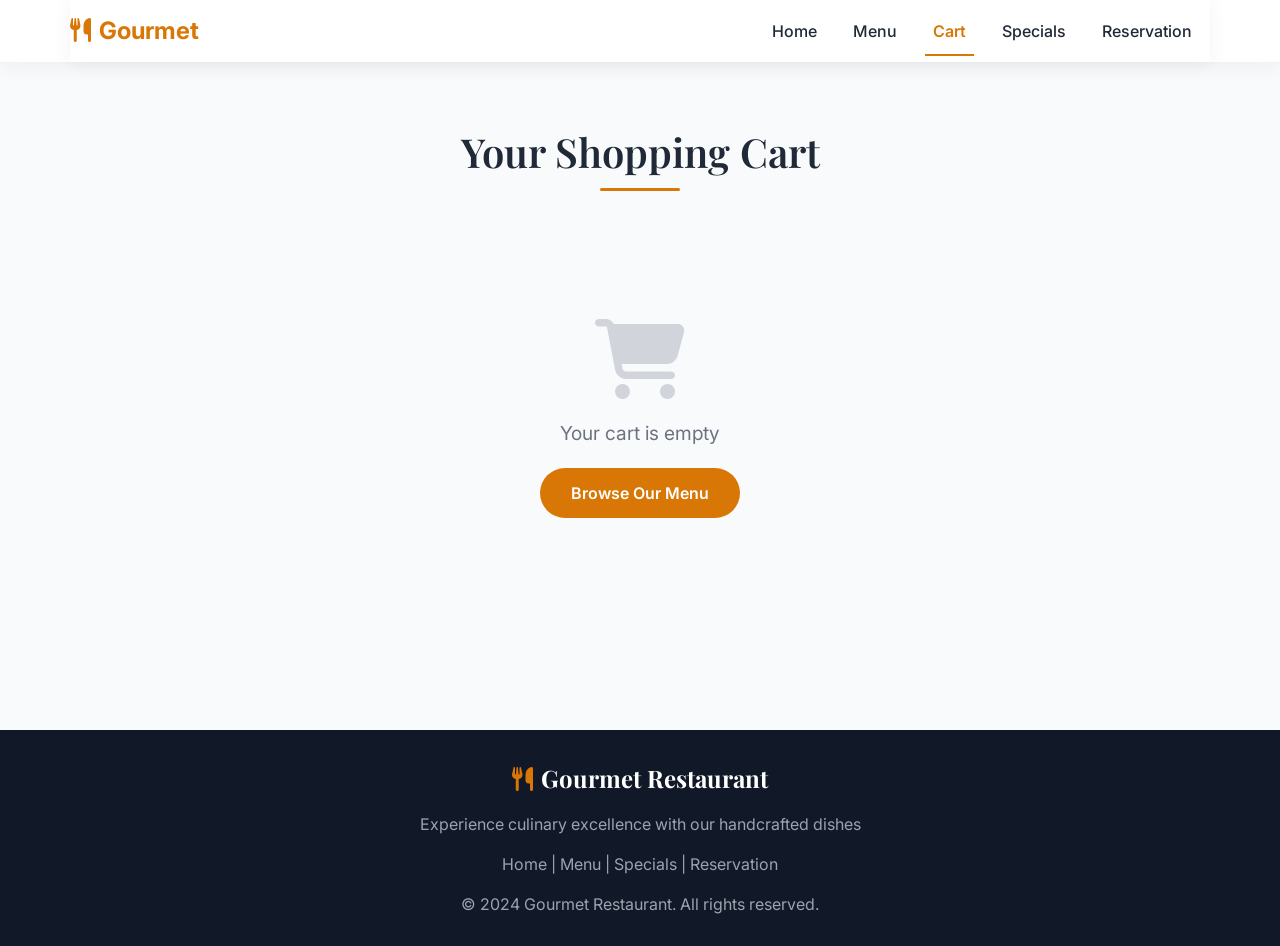
<file: cart.html>
<!DOCTYPE html>
<html lang="en">
<head>
    <meta charset="UTF-8">
    <meta name="viewport" content="width=device-width, initial-scale=1.0">
    <title>Your Cart | Gourmet Restaurant</title>
    
    <!-- Bootstrap CSS -->
    <link href="https://cdn.jsdelivr.net/npm/bootstrap@5.3.2/dist/css/bootstrap.min.css" rel="stylesheet">
    <!-- Font Awesome -->
    <link rel="stylesheet" href="https://cdnjs.cloudflare.com/ajax/libs/font-awesome/6.4.0/css/all.min.css">
    <!-- Google Fonts -->
    <link href="https://fonts.googleapis.com/css2?family=Inter:wght@300;400;500;600;700&family=Playfair+Display:wght@400;500;600;700&display=swap" rel="stylesheet">

    <style>
        /* === GLOBAL STYLES - Consistent with main website === */
        :root {
            --primary-color: #d97706;
            --secondary-color: #78350f;
            --text-dark: #1f2937;
            --text-light: #f3f4f6;
            --bg-light: #f9fafb;
            --border-light: #e5e7eb;
            --success-color: #10b981;
            --danger-color: #ef4444;
        }
        
        body {
            font-family: 'Inter', sans-serif;
            color: var(--text-dark);
            padding-top: 80px;
            background-color: var(--bg-light);
        }
        
        h1, h2, h3, h4, h5, h6 {
            font-family: 'Playfair Display', serif;
            font-weight: 600;
        }
        
        /* === HEADER STYLES - Same as main website === */
        #header {
            transition: all 0.3s ease;
            background: rgba(255,255,255,0.95);
            backdrop-filter: blur(12px);
            border-bottom: 1px solid rgba(0,0,0,0.05);
        }
        
        .navbar {
            background: rgba(255,255,255,0.95) !important;
            backdrop-filter: blur(12px);
            box-shadow: 0 4px 20px rgba(0,0,0,0.05);
        }
        
        .navbar-brand {
            font-size: 1.5rem;
            font-weight: 700;
            color: var(--primary-color) !important;
            transition: transform 0.3s ease;
        }
        
        .navbar-brand:hover {
            transform: scale(1.05);
        }
        
        .navbar-brand i {
            color: var(--primary-color);
        }
        
        .nav-link {
            font-weight: 500;
            color: var(--text-dark) !important;
            margin: 0 10px;
            transition: color 0.3s;
            position: relative;
        }
        
        .nav-link:hover {
            color: var(--primary-color) !important;
        }
        
        .nav-link::after {
            content: "";
            position: absolute;
            left: 0;
            bottom: -5px;
            width: 0;
            height: 2px;
            background: var(--primary-color);
            transition: 0.3s;
        }
        
        .nav-link:hover::after {
            width: 100%;
        }
        
        .nav-link.active {
            color: var(--primary-color) !important;
            font-weight: 600;
        }
        
        .nav-link.active::after {
            width: 100%;
        }
        
        /* === CART PAGE SPECIFIC STYLES === */
        .page-title {
            position: relative;
            margin-bottom: 40px;
            text-align: center;
        }
        
        .page-title h2 {
            font-size: 2.5rem;
            color: var(--text-dark);
            display: inline-block;
            position: relative;
            padding-bottom: 15px;
        }
        
        .page-title h2::after {
            content: '';
            position: absolute;
            bottom: 0;
            left: 50%;
            transform: translateX(-50%);
            width: 80px;
            height: 3px;
            background: var(--primary-color);
            border-radius: 3px;
        }
        
        .cart-item {
            background: white;
            padding: 20px;
            margin-bottom: 20px;
            border-radius: 16px;
            box-shadow: 0 4px 16px rgba(0,0,0,0.05);
            border: 1px solid var(--border-light);
            transition: all 0.3s ease;
        }
        
        .cart-item:hover {
            box-shadow: 0 8px 24px rgba(217, 119, 6, 0.1);
            transform: translateY(-2px);
            border-color: var(--primary-color);
        }
        
        .cart-item img {
            width: 100px;
            height: 100px;
            object-fit: cover;
            border-radius: 12px;
            margin-right: 20px;
            border: 3px solid white;
            box-shadow: 0 4px 12px rgba(0,0,0,0.1);
            transition: transform 0.3s ease;
        }
        
        .cart-item:hover img {
            transform: scale(1.05);
        }
        
        .cart-item-details h6 {
            font-size: 1.2rem;
            font-weight: 600;
            margin: 0 0 8px 0;
            color: var(--text-dark);
        }
        
        .cart-item-details small {
            color: #6b7280;
            font-size: 0.9rem;
            display: block;
            margin-bottom: 5px;
        }
        
        .item-price {
            font-weight: 600;
            color: var(--primary-color);
        }
        
        .quantity-control {
            background: #f3f4f6;
            border-radius: 50px;
            padding: 5px;
            display: inline-flex;
            align-items: center;
        }
        
        .quantity-control button {
            width: 36px;
            height: 36px;
            padding: 0;
            font-size: 1.1rem;
            border-radius: 50%;
            border: none;
            background: white;
            color: var(--text-dark);
            font-weight: 600;
            display: flex;
            align-items: center;
            justify-content: center;
            transition: all 0.2s ease;
            box-shadow: 0 2px 6px rgba(0,0,0,0.05);
        }
        
        .quantity-control button:hover {
            background: var(--primary-color);
            color: white;
            transform: scale(1.1);
        }
        
        .quantity-control span {
            min-width: 40px;
            text-align: center;
            font-weight: 600;
            color: var(--text-dark);
        }
        
        .remove-btn {
            color: var(--danger-color);
            cursor: pointer;
            font-size: 1.3rem;
            transition: all 0.2s ease;
            width: 40px;
            height: 40px;
            display: flex;
            align-items: center;
            justify-content: center;
            border-radius: 50%;
            background: rgba(239, 68, 68, 0.1);
        }
        
        .remove-btn:hover {
            color: white;
            background: var(--danger-color);
            transform: rotate(90deg);
        }
        
        .subtotal-text {
            font-size: 0.95rem;
            color: #6b7280;
            font-weight: 500;
        }
        
        .cart-summary {
            background: white;
            border-radius: 16px;
            padding: 25px;
            margin-top: 30px;
            border: 1px solid var(--border-light);
            box-shadow: 0 4px 16px rgba(0,0,0,0.05);
        }
        
        .summary-row {
            display: flex;
            justify-content: space-between;
            align-items: center;
            padding: 12px 0;
            border-bottom: 1px solid #f0f0f0;
        }
        
        .summary-row:last-child {
            border-bottom: none;
        }
        
        .summary-label {
            font-size: 1rem;
            color: #6b7280;
        }
        
        .summary-value {
            font-weight: 600;
            color: var(--text-dark);
        }
        
        .cart-total {
            font-size: 1.8rem;
            font-weight: 700;
            color: var(--primary-color);
        }
        
        .btn-checkout {
            background: var(--primary-color);
            border-color: var(--primary-color);
            color: white;
            padding: 15px 40px;
            border-radius: 50px;
            font-weight: 600;
            font-size: 1.1rem;
            transition: all 0.3s ease;
            box-shadow: 0 4px 12px rgba(217, 119, 6, 0.3);
        }
        
        .btn-checkout:hover {
            background: var(--secondary-color);
            border-color: var(--secondary-color);
            transform: translateY(-2px) scale(1.05);
            box-shadow: 0 8px 20px rgba(217, 119, 6, 0.4);
        }
        
        .btn-checkout:active {
            transform: translateY(0) scale(0.95);
        }
        
        .btn-checkout i {
            margin-right: 8px;
        }
        
        .empty-cart {
            text-align: center;
            padding: 80px 0;
            color: #6b7280;
        }
        
        .empty-cart i {
            font-size: 5rem;
            color: #d1d5db;
            margin-bottom: 20px;
        }
        
        .empty-cart p {
            font-size: 1.2rem;
            margin-bottom: 20px;
        }
        
        .empty-cart .btn {
            background: var(--primary-color);
            color: white;
            border-radius: 50px;
            padding: 12px 30px;
            font-weight: 600;
            transition: all 0.3s ease;
        }
        
        .empty-cart .btn:hover {
            background: var(--secondary-color);
            transform: scale(1.05);
        }
        
        /* Checkout Form */
        .checkout-form-container {
            background: white;
            border-radius: 16px;
            padding: 30px;
            margin-top: 30px;
            border: 1px solid var(--border-light);
            box-shadow: 0 4px 16px rgba(0,0,0,0.05);
        }
        
        .checkout-form-container h4 {
            color: var(--text-dark);
            margin-bottom: 25px;
            position: relative;
            padding-bottom: 15px;
        }
        
        .checkout-form-container h4::after {
            content: '';
            position: absolute;
            bottom: 0;
            left: 0;
            width: 60px;
            height: 3px;
            background: var(--primary-color);
            border-radius: 3px;
        }
        
        .form-control {
            border: 2px solid var(--border-light);
            border-radius: 12px;
            padding: 12px 15px;
            transition: all 0.3s ease;
        }
        
        .form-control:focus {
            border-color: var(--primary-color);
            box-shadow: 0 0 0 4px rgba(217, 119, 6, 0.1);
            outline: none;
        }
        
        .btn-confirm {
            background: var(--success-color);
            border: none;
            color: white;
            padding: 14px;
            border-radius: 12px;
            font-weight: 600;
            transition: all 0.3s ease;
        }
        
        .btn-confirm:hover {
            background: #0f9d6e;
            transform: translateY(-2px);
            box-shadow: 0 8px 20px rgba(16, 185, 129, 0.3);
        }
        
        /* Footer */
        footer {
            background: #111827;
            color: #9ca3af;
            padding: 30px 0;
            margin-top: 60px;
        }
        
        footer a {
            color: #9ca3af;
            text-decoration: none;
            transition: color 0.3s ease;
        }
        
        footer a:hover {
            color: var(--primary-color);
        }
        
        .footer-brand {
            color: white;
            font-size: 1.5rem;
            font-weight: 700;
            font-family: 'Playfair Display', serif;
        }
        
        .footer-brand i {
            color: var(--primary-color);
        }
        
        /* Dark Mode Support */
        .dark-mode {
            background-color: #121212;
        }
        
        .dark-mode body {
            background-color: #121212;
            color: #f5f5f5;
        }
        
        .dark-mode .navbar {
            background: rgba(18, 18, 18, 0.95) !important;
        }
        
        .dark-mode .nav-link {
            color: #f5f5f5 !important;
        }
        
        .dark-mode .cart-item,
        .dark-mode .cart-summary,
        .dark-mode .checkout-form-container {
            background: #1e1e1e;
            border-color: #333;
        }
        
        .dark-mode .cart-item-details h6 {
            color: #f5f5f5;
        }
        
        .dark-mode .quantity-control {
            background: #2d2d2d;
        }
        
        .dark-mode .quantity-control button {
            background: #1e1e1e;
            color: #f5f5f5;
        }
        
        /* Responsive */
        @media (max-width: 768px) {
            .cart-item {
                flex-direction: column;
                align-items: flex-start;
            }
            
            .cart-item .d-flex {
                width: 100%;
                margin-bottom: 15px;
            }
            
            .cart-item .d-flex:last-child {
                margin-bottom: 0;
                justify-content: space-between;
            }
            
            .cart-total {
                font-size: 1.4rem;
            }
            
            .btn-checkout {
                width: 100%;
            }
        }
        
        @media (max-width: 576px) {
            body {
                padding-top: 70px;
            }
            
            .page-title h2 {
                font-size: 2rem;
            }
            
            .cart-item img {
                width: 70px;
                height: 70px;
            }
            
            .cart-item-details h6 {
                font-size: 1rem;
            }
            
            .quantity-control button {
                width: 30px;
                height: 30px;
            }
            
            .remove-btn {
                width: 35px;
                height: 35px;
                font-size: 1.1rem;
            }
        }
    </style>
</head>
<body>

<!-- HEADER - Consistent with main website -->
<header id="header" class="fixed-top">
    <nav class="navbar navbar-expand-lg navbar-light container">
        <a class="navbar-brand" href="index.html">
            <i class="fas fa-utensils me-2"></i>Gourmet
        </a>

        <button class="navbar-toggler" type="button" data-bs-toggle="collapse" data-bs-target="#navbarNav">
            <span class="navbar-toggler-icon"></span>
        </button>

        <div class="collapse navbar-collapse" id="navbarNav">
            <ul class="navbar-nav ms-auto align-items-center">
                <li class="nav-item">
                    <a class="nav-link" href="index.html">Home</a>
                </li>
                <li class="nav-item">
                    <a class="nav-link" href="index.html#menu">Menu</a>
                </li>
                <li class="nav-item">
                    <a class="nav-link active" href="cart.html">Cart</a>
                </li>
                <li class="nav-item">
                    <a class="nav-link" href="index.html#specials">Specials</a>
                </li>
                <li class="nav-item">
                    <a class="nav-link" href="index.html#reservation">Reservation</a>
                </li>
            </ul>
        </div>
    </nav>
</header>

<!-- CART SECTION -->
<section class="py-5">
    <div class="container">
        <div class="page-title">
            <h2>Your Shopping Cart</h2>
        </div>
        
        <div id="cartItemsContainer"></div>
        
        <!-- Cart Summary -->
        <div class="cart-summary" id="cartSummary" style="display: none;">
            <div class="summary-row">
                <span class="summary-label">Subtotal</span>
                <span class="summary-value" id="subtotalAmount">$0.00</span>
            </div>
            <div class="summary-row">
                <span class="summary-label">Delivery Fee</span>
                <span class="summary-value" id="deliveryFee">$5.00</span>
            </div>
            <div class="summary-row">
                <span class="summary-label">Tax (10%)</span>
                <span class="summary-value" id="taxAmount">$0.00</span>
            </div>
            <hr>
            <div class="summary-row">
                <span class="summary-label fw-bold">Total</span>
                <span class="cart-total" id="cartTotal">$0.00</span>
            </div>
        </div>
        
        <div class="text-end mt-4">
            <button id="checkoutButton" class="btn btn-checkout" onclick="goToCheckout()">
                <i class="fas fa-lock"></i> Proceed to Checkout
            </button>
        </div>

        <!-- Checkout Form (hidden initially) -->
        <div id="checkoutFormContainer" class="checkout-form-container" style="display: none;">
            <h4>Delivery Details</h4>
            <form id="checkoutForm">
                <div class="row">
                    <div class="col-md-6 mb-3">
                        <input type="text" class="form-control" placeholder="Full Name" required>
                    </div>
                    <div class="col-md-6 mb-3">
                        <input type="email" class="form-control" placeholder="Email Address" required>
                    </div>
                    <div class="col-md-6 mb-3">
                        <input type="tel" class="form-control" placeholder="Phone Number" required>
                    </div>
                    <div class="col-md-6 mb-3">
                        <input type="text" class="form-control" placeholder="Delivery Address" required>
                    </div>
                    <div class="col-12">
                        <textarea class="form-control" rows="2" placeholder="Additional Instructions (Optional)"></textarea>
                    </div>
                </div>
                <button type="submit" class="btn btn-confirm w-100 mt-3">
                    <i class="fas fa-check-circle me-2"></i>Confirm & Place Order
                </button>
            </form>
        </div>
    </div>
</section>

<!-- FOOTER -->
<footer>
    <div class="container">
        <div class="row">
            <div class="col-md-12 text-center">
                <div class="footer-brand mb-3">
                    <i class="fas fa-utensils me-2"></i>Gourmet Restaurant
                </div>
                <p class="mb-3">Experience culinary excellence with our handcrafted dishes</p>
                <div class="mb-3">
                    <a href="index.html">Home</a> | 
                    <a href="index.html#menu">Menu</a> | 
                    <a href="index.html#specials">Specials</a> | 
                    <a href="index.html#reservation">Reservation</a>
                </div>
                <p class="mb-0">&copy; 2024 Gourmet Restaurant. All rights reserved.</p>
            </div>
        </div>
    </div>
</footer>

<!-- BOOTSTRAP JS -->
<script src="https://cdn.jsdelivr.net/npm/bootstrap@5.3.2/dist/js/bootstrap.bundle.min.js"></script>

<script>
    let cart = JSON.parse(localStorage.getItem('cart')) || [];

    function updateCartUI() {
        const container = document.getElementById('cartItemsContainer');
        const totalEl = document.getElementById('cartTotal');
        const subtotalEl = document.getElementById('subtotalAmount');
        const taxEl = document.getElementById('taxAmount');
        const summaryEl = document.getElementById('cartSummary');
        const checkoutBtn = document.getElementById('checkoutButton');
        const deliveryFee = 5.00;

        container.innerHTML = '';
        
        if(cart.length === 0) {
            container.innerHTML = `
                <div class="empty-cart">
                    <i class="fas fa-shopping-cart"></i>
                    <p>Your cart is empty</p>
                    <a href="index.html#menu" class="btn">Browse Our Menu</a>
                </div>
            `;
            totalEl.textContent = '$0.00';
            if (subtotalEl) subtotalEl.textContent = '$0.00';
            if (taxEl) taxEl.textContent = '$0.00';
            if (summaryEl) summaryEl.style.display = 'none';
            if (checkoutBtn) checkoutBtn.style.display = 'none';
            return;
        }

        if (summaryEl) summaryEl.style.display = 'block';
        if (checkoutBtn) checkoutBtn.style.display = 'inline-block';
        
        let totalPrice = 0;

        cart.forEach((item, index) => {
            let subtotal = item.price * item.quantity;
            totalPrice += subtotal;

            container.innerHTML += `
                <div class="cart-item flex-column flex-md-row justify-content-between">
                    <div class="d-flex align-items-center mb-2 mb-md-0">
                        <img src="${item.image}" alt="${item.name}" onerror="this.src='https://via.placeholder.com/100'">
                        <div class="cart-item-details ms-3">
                            <h6>${item.name}</h6>
                            <small>Price: <span class="item-price">$${item.price.toFixed(2)}</span> each</small>
                            <small class="mt-1">Subtotal: <span class="item-price">$${subtotal.toFixed(2)}</span></small>
                        </div>
                    </div>
                    <div class="d-flex align-items-center gap-2">
                        <div class="quantity-control d-flex align-items-center">
                            <button class="btn btn-sm" onclick="decreaseQuantity(${index})">
                                <i class="fas fa-minus"></i>
                            </button>
                            <span>${item.quantity}</span>
                            <button class="btn btn-sm" onclick="increaseQuantity(${index})">
                                <i class="fas fa-plus"></i>
                            </button>
                        </div>
                        <i class="fas fa-trash remove-btn ms-2" onclick="removeFromCart(${index})"></i>
                    </div>
                </div>
            `;
        });

        // Calculate totals
        const tax = totalPrice * 0.10; // 10% tax
        const grandTotal = totalPrice + deliveryFee + tax;
        
        // Update summary
        if (subtotalEl) subtotalEl.textContent = '$' + totalPrice.toFixed(2);
        if (taxEl) taxEl.textContent = '$' + tax.toFixed(2);
        totalEl.textContent = '$' + grandTotal.toFixed(2);
    }

    function removeFromCart(index) {
        cart.splice(index, 1);
        localStorage.setItem('cart', JSON.stringify(cart));
        updateCartUI();
        
        // Show toast notification (if function exists)
        if (typeof showToast === 'function') {
            showToast('Item removed from cart', 'info');
        }
    }

    function increaseQuantity(index) {
        cart[index].quantity += 1;
        localStorage.setItem('cart', JSON.stringify(cart));
        updateCartUI();
    }

    function decreaseQuantity(index) {
        if (cart[index].quantity > 1) {
            cart[index].quantity -= 1;
        } else {
            removeFromCart(index);
            return;
        }
        localStorage.setItem('cart', JSON.stringify(cart));
        updateCartUI();
    }

    function showCheckoutForm() {
        document.getElementById('checkoutFormContainer').style.display = 'block';
        window.scrollTo({
            top: document.getElementById('checkoutFormContainer').offsetTop - 50, 
            behavior: 'smooth'
        });
    }

    document.getElementById('checkoutForm')?.addEventListener('submit', function(e) {
        e.preventDefault();
        
        // Show success message
        alert('Thank you! Your order has been placed successfully.');
        
        // Clear cart
        cart = [];
        localStorage.setItem('cart', JSON.stringify(cart));
        updateCartUI();
        
        // Hide form
        document.getElementById('checkoutFormContainer').style.display = 'none';
        
        // Redirect to home after 2 seconds
        setTimeout(() => {
            window.location.href = 'index.html';
        }, 2000);
    });

    function goToCheckout() {
        if (cart.length === 0) {
            alert("Your cart is empty");
            return;
        }

        // Save cart to localStorage
        localStorage.setItem("cart", JSON.stringify(cart));

        // Redirect to checkout page
        window.location.href = "checkout.html";
    }

    // Initialize on page load
    document.addEventListener('DOMContentLoaded', updateCartUI);

    // Header scroll effect
    window.addEventListener('scroll', function() {
        const header = document.getElementById('header');
        if (window.scrollY > 50) {
            header.style.boxShadow = '0 4px 20px rgba(0,0,0,0.1)';
            header.style.background = 'rgba(255,255,255,0.98)';
        } else {
            header.style.boxShadow = '0 4px 20px rgba(0,0,0,0.05)';
            header.style.background = 'rgba(255,255,255,0.95)';
        }
    });
</script>

</body>
</html>
</file>
